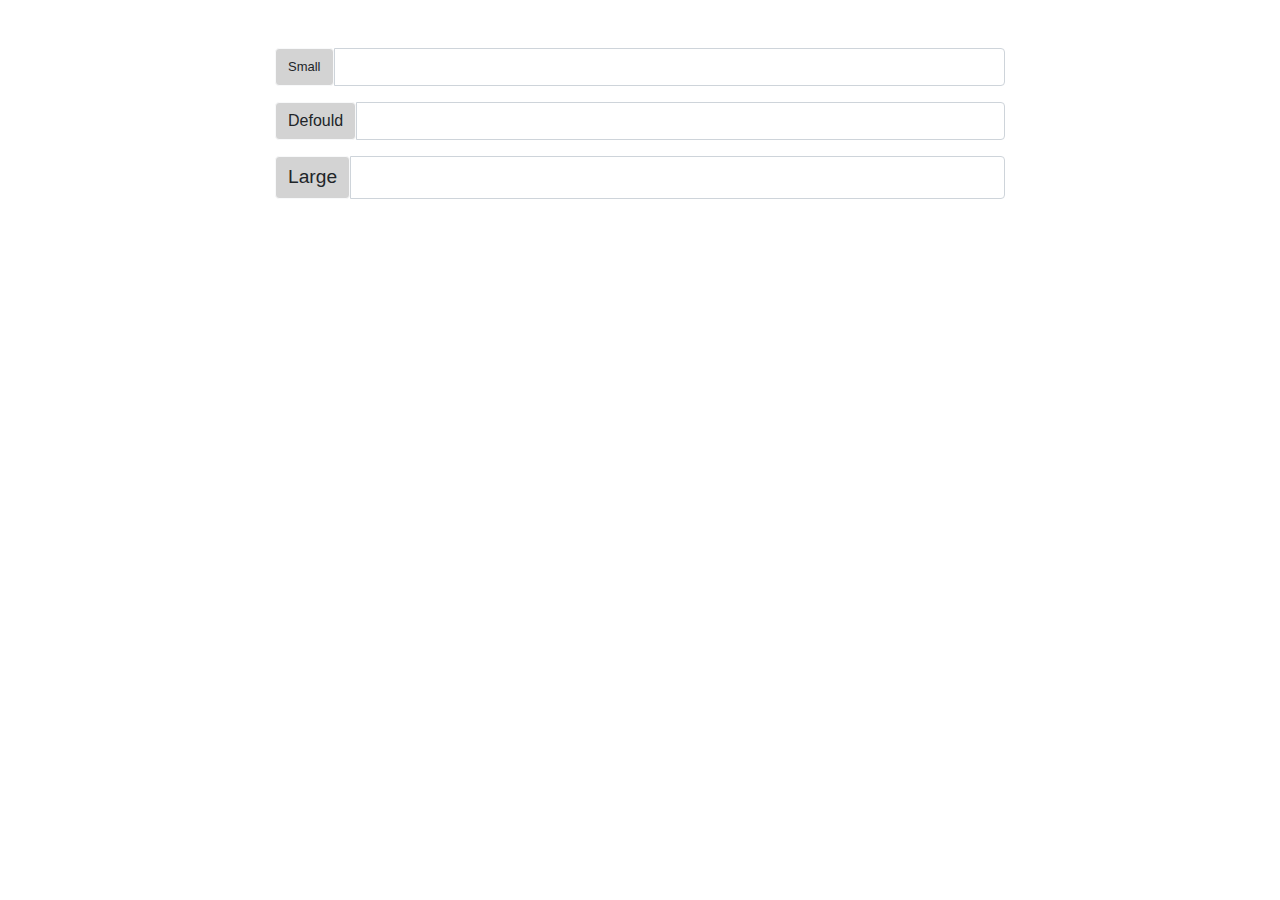
<file: index2.html>
<!DOCTYPE html>
<html lang="en">
<head>
    <meta charset="UTF-8">
    <meta name="viewport" content="width=device-width, initial-scale=1.0">
    <title>Document</title>
    <link rel="stylesheet" href="css/bootstrap.css">
    <link rel="stylesheet" href="css/main.css">
</head>
<body>
 
<div class="container">
    <div class="row my-5">
        <div class="col-md-8 offset-2">
            <form action="#" method="post">
                <div class="input-group">
                    <button type="button" class="btn btn-light a">Small</button>
                    <input type="text" class="form-control" placeholder="">               
                   </div>
                <div class="input-group mt-3">
                    <button type="button" class="btn d btn-light">Defould</button>
                    <input type="text" class="form-control" placeholder="">               
                   </div>
                <div class="input-group mt-3">
                <button type="button" class="btn btn-light b">Large</button>
                <input type="text" class="form-control" placeholder="">               
               </div>
            </form>
        </div>
    </div>
</div>   
    
<script src="js/jQuery.min.js"></script>
<script src="js/src/popover.js"></script>
<script src="js/bootstrap.js"></script>    
</body>
</html>
</file>
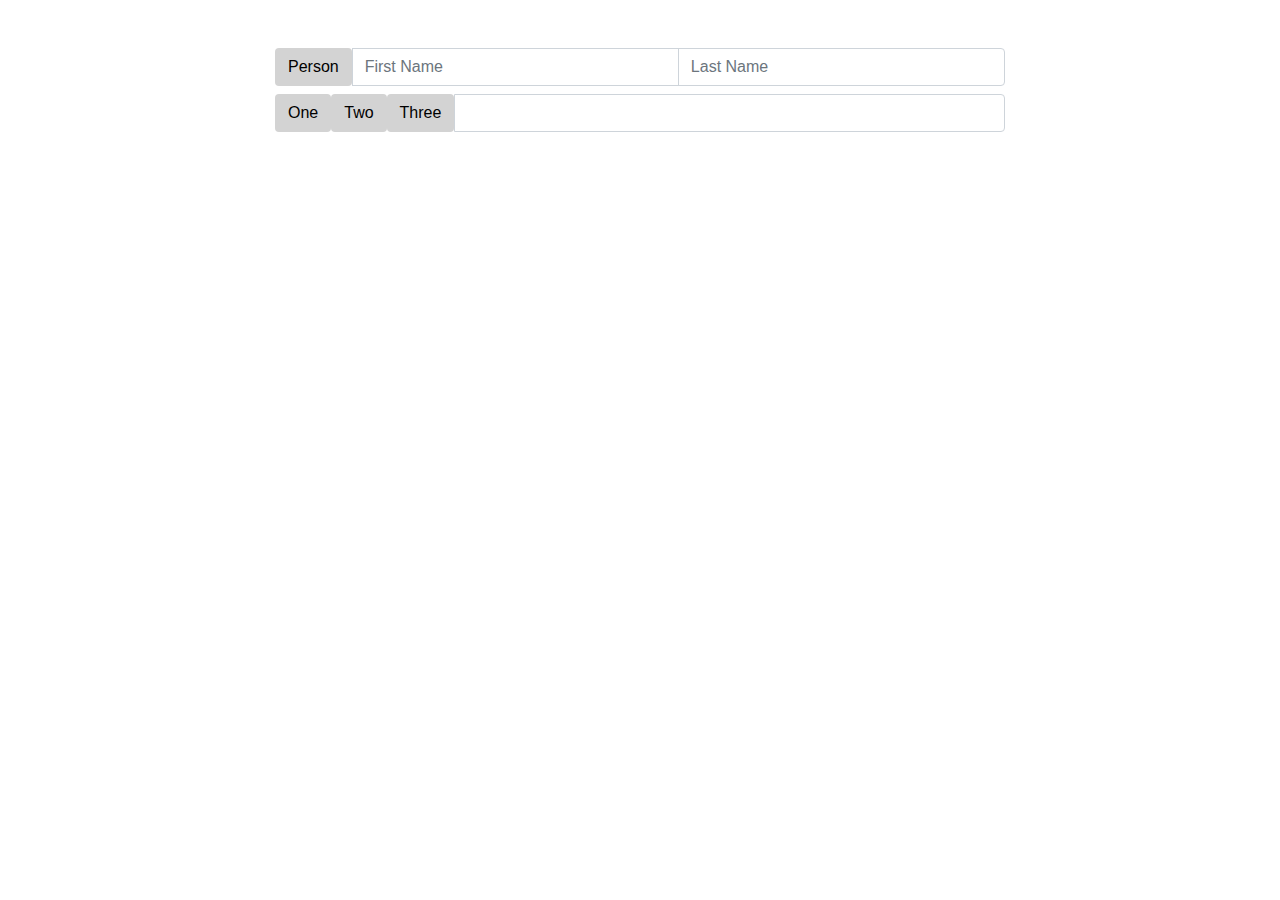
<file: index3.html>
<!DOCTYPE html>
<html lang="en">
<head>
    <meta charset="UTF-8">
    <meta name="viewport" content="width=device-width, initial-scale=1.0">
    <title>Document</title>
    <link rel="stylesheet" href="css/bootstrap.css">
    <link rel="stylesheet" href="css/main3.css">
</head>
<body>
 
<div class="container">
    <div class="row my-5">
        <div class="col-md-8 offset-2">
            <form action="#" method="post">
                <div class="input-group">
                    <button type="button" class="btn a drapdown-toggle" data-toggle="dropdown">Person</button>
                    <input type="text" class="form-control" placeholder="First Name">
                    <input type="text" class="form-control" placeholder="Last Name">
                </div>
                <div class="input-group mt-2">
                    <button type="button" class="btn a" data-toggle="dropdown">One</button>
                    <button type="button" class="btn a" data-toggle="dropdown">Two</button>
                    <button type="button" class="btn a" data-toggle="dropdown">Three</button>
                    <input type="text" class="form-control">
                </div>
            </form>
        </div>
    </div>
</div>   
    
<script src="js/jQuery.min.js"></script>
<script src="js/src/popover.js"></script>
<script src="js/bootstrap.js"></script>    
</body>
</html>
</file>
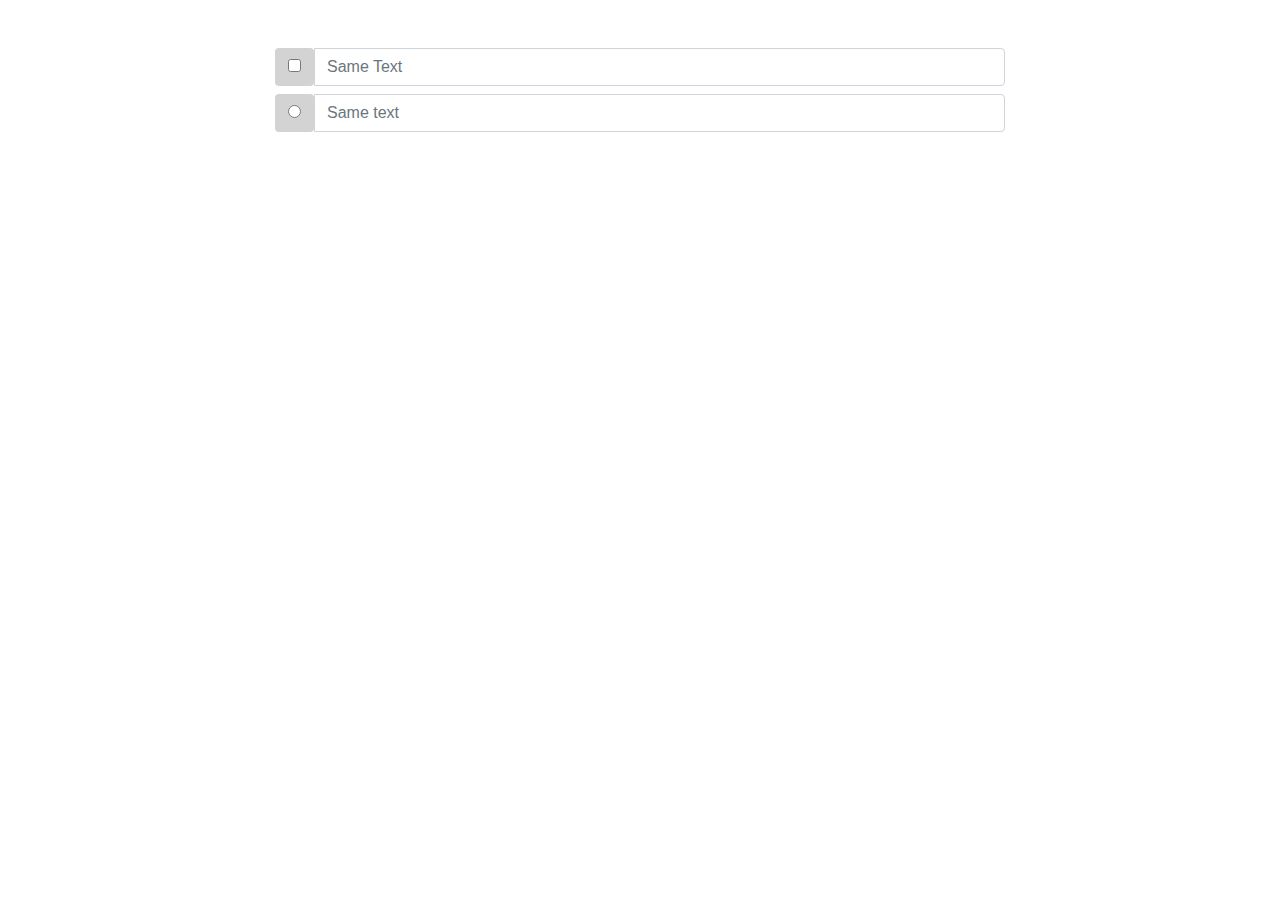
<file: index4.html>
<!DOCTYPE html>
<html lang="en">
<head>
    <meta charset="UTF-8">
    <meta name="viewport" content="width=device-width, initial-scale=1.0">
    <title>Document</title>
    <link rel="stylesheet" href="css/bootstrap.css">
    <link rel="stylesheet" href="css/main3.css">
</head>
<body>
 
<div class="container">
    <div class="row my-5">
        <div class="col-md-8 offset-2">
            <form action="#" method="post">
                <div class="input-group">
                    <button type="button" class="btn a drapdown-toggle" data-toggle="dropdown"><input type="checkbox"></button>
                    <input type="text" class="form-control" placeholder="Same Text">
                </div>
                <div class="input-group mt-2">
                    <button type="button" class="btn a" data-toggle="dropdown"><input type="radio"></button>
                    <input type="text" class="form-control" placeholder="Same text">
                </div>
            </form>
        </div>
    </div>
</div>   
    
<script src="js/jQuery.min.js"></script>
<script src="js/src/popover.js"></script>
<script src="js/bootstrap.js"></script>    
</body>
</html>
</file>
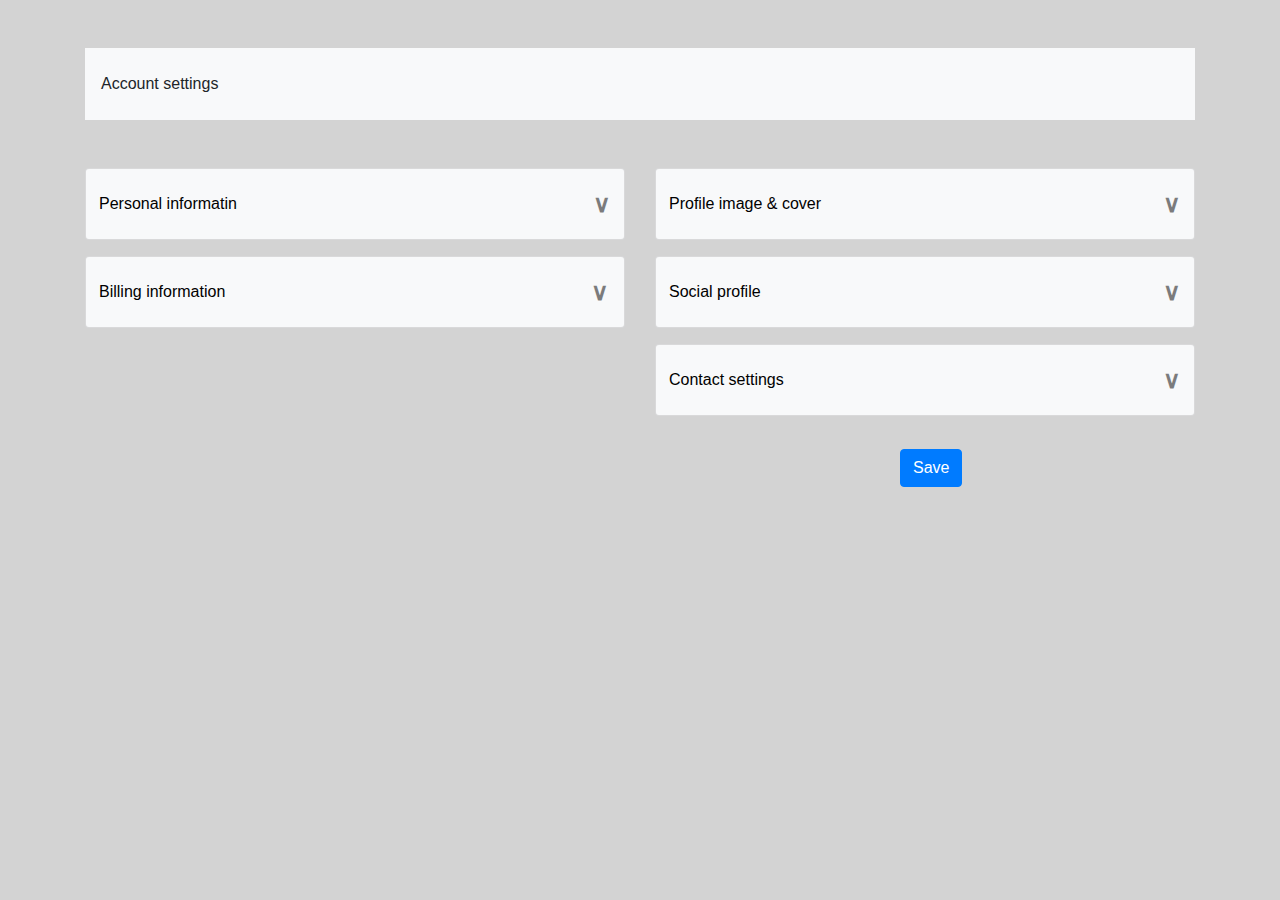
<file: index7.html>
<!DOCTYPE html>
<html lang="en">
<head>
    <meta charset="UTF-8">
    <meta name="viewport" content="width=device-width, initial-scale=1.0">
    <title>Document</title>
    <link rel="stylesheet" href="css/bootstrap.css">
    <link rel="stylesheet" href="css/main7.css">
</head>
<body class="q">
    
<div class="container">
    <div class="row my-5">
        <div class="v bg-light">
            <p class="my-4 ml-3">Account settings</p>
        </div>
    </div>
    <div class="row my-5">
        <div class="col-md-6">
            <div class="card bg-light py-3">
                <button type="button" class="btn text-left bg-light c" data-toggle="collapse" data-target="#MyBox3" style="width: 100%;">Personal informatin <span class="close">&#8744;</span></button>
                  <div class="bg-light text-dark collapse" id="MyBox3">
                    <ul class="a">
                        <li class="dropdown-item">
                            <label for="account">Account name</label>
                            <input type="text" class="form-control" id="account" placeholder="Account name">
                        </li>
                        <li class="dropdown-item">
                            <label for="user">User name</label>
                            <input type="text" class="form-control" id="user" placeholder="User name">
                        </li>
                        <li class="dropdown-item">
                            <p>Sizning tizimdagi accountingiz https//pinup.uz/account/accountName</p>
                        </li>
                        <li class="dropdown-item">
                            <label for="Email">Email adress</label>
                            <input type="email" class="form-control" id="email" placeholder="Email adress">
                        </li>
                        <li class="dropdown-item">
                            <div class="row">
                                <div class="col-md-6">
                                    <label for="password">Password</label>
                                    <input type="password" class="form-control"  id="password" placeholder="Your password">
                                </div>
                                <div class="col-md-6">
                                    <label class="s" for="Confirm">Confirm password</label>
                                    <input type="password" class="form-control"  id="Confirm" placeholder="Confirm password">
                                </div>
                            </div>
                        </li>
                        <li class="dropdown-item">
                            <label for="site">Site address</label>
                            <input type="email" class="form-control" id="site" placeholder="Your web site address">
                        </li>
                    </ul>  
            </div>
        </div>
            <div class="card bg-light py-3 my-3">
                <button type="button" class="btn text-left bg-light c" data-toggle="collapse" data-target="#MyBox4" style="width: 100%;">Billing information <span class="close k">&#8744;</span></button>
                  <div class="bg-light text-dark collapse" id="MyBox4">
                    <ul class="a">
                        <li class="dropdown-item">
                            <div class="row">
                                <div class="col-md-6">
                                    <label for="first">First name</label>
                                    <input type="text" class="form-control" id="first" placeholder="First name">
                                </div>
                                <div class="col-md-6">
                                    <label for="last">Last name</label>
                                    <input type="text" class="form-control" id="last" placeholder="Last name">
                                </div>
                            </div>
                        </li>
                        <li class="dropdown-item">
                            <label for="company">Company Name</label>
                            <input type="text" class="form-control" id="company" placeholder="Company Name">
                        </li>
                        <li class="dropdown-item">
                            <label for="email">Email adress</label>
                            <input type="email" class="form-control"  id="email" placeholder="Email adress">
                        </li>
                        <li class="dropdown-item">
                            <label for="country">Country</label>
                            <select name="country" class="form-control" id="country">
                                <option value="1">Toshkent</option>
                                <option value="2">Samarqand</option>
                                <option value="3">Buxoro</option>
                                <option value="4">Xorazm</option>
                            </select>
                        </li>
                        <li class="dropdown-item">
                            <label for="adress1">Address line 1</label>
                            <input type="text" class="form-control" id="adress1" placeholder="Your address">
                        </li>
                        <li class="dropdown-item">
                            <label for="adress2">Address line 2</label>
                            <input type="text" class="form-control" id="adress2" placeholder="Your address">
                        </li>
                    </ul> 
            </div>
        </div>
    </div>
        <div class="col-md-6">
            <div class="card bg-light py-3">
                <button type="button" class="btn text-left bg-light c" data-toggle="collapse" data-target="#MyBox2" style="width: 100%;">Profile image & cover <span class="close">&#8744;</span></button>
                <div class="bg-light text-dark collapse" id="MyBox2">
                    <div class="row">
                        <div class="col-md-2">
                            <img src="rasm/r1.jpg" width="100" height="100" alt="">
                        </div>
                        <div class="col-md-5 ml-2 mt-4">
                            <h6>Profile image</h6>
                            <p>JPG, GIF or PNG 100x100x</p>
                        </div>
                        <div class="col-md-4 mt-4">
                            <button type="button" class="btn btn-success">Upload image</button>
                        </div>
                    </div>    
                </div>
            </div>
            <div class="card bg-light py-3 my-3">
            <button type="button" class="btn text-left bg-light c" data-toggle="collapse" data-target="#MyBox1" style="width: 100%;">Social profile <span class="close">&#8744;</span></button>
            <div class="bg-light text-dark collapse" id="MyBox1">
                <label for="img1"><img src="rasm/r2.png" alt=""></label>
                <input type="text" class="col-md-11" id="img1" placeholder="ex:www.facebook.com/username">
                <label for="img1"><img src="rasm/r3.png" alt=""></label>
                <input type="text" class="col-md-11" id="img1" placeholder="ex:www.t.me/username">
                <label for="img1"><img src="rasm/r5.png" alt=""></label>
                <input type="text" class="col-md-11" id="img1" placeholder="ex:www.twitter.com/username">
                <label for="img1"><img src="rasm/r4.png" alt=""></label>
                <input type="text" class="col-md-11" id="img1" placeholder="ex:www.instagram">
            </div>
            </div>
            <div class="card bg-light py-3 my-3">
                  <button type="button" class="btn text-left bg-light c" data-toggle="collapse" data-target="#MyBox" style="width: 100%;">Contact settings <span class="close">&#8744;</span></button>
                  <div class="bg-light text-dark collapse" id="MyBox">
                    <div class="row">
                        <div class="col-md-1 ml-1 mt-3"><input type="checkbox"></div>
                        <div class="col-md-10"><label for="telefon"><h5>Telefon raqamini ko'rsatish</h5><p>Telefon raqamini ko'rsatish yoki yashirish</p></label></div></div>
                  </div> 
            </div>
        </div>
    </div>
</div>
<button type="button" class="btn btn-primary m">Save</button>
</div>


<script src="js/jQuery.min.js"></script>
<script src="js/src/popover.js"></script>
<script src="js/bootstrap.js"></script>
</body>
</html>
</file>
<file: css/main.css>
.a{
    font-size: small;
    background-color: lightgray;
}
.b{
    font-size: larger;
    background-color: lightgray;
}
.d{
    background-color: lightgray;
}
</file>
<file: css/main3.css>
.a{
    background-color: lightgray;
}
</file>
<file: css/main7.css>
.q{
    background-color: lightgray;
}
.m{
    margin-left: 900px;
    margin-top: -50px;
}
.a{
    margin-left: -25px;
}
.v{
    margin-left: 15px;
    width: 1110px;
}
.k{
    width: 20px;
}
.b{
    margin-left: 585px;
    margin-top: -147px;
}
</file>
